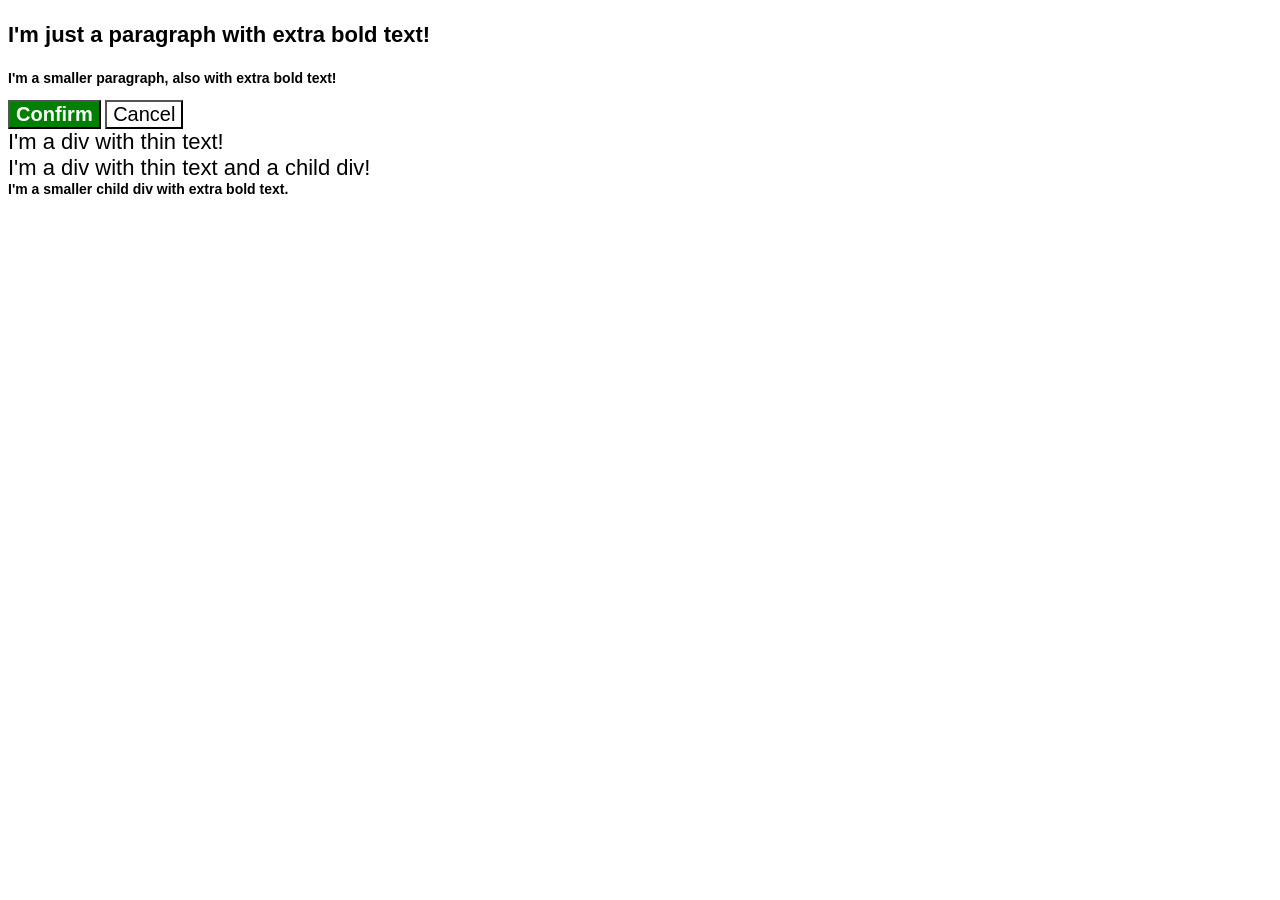
<file: foundations/cascade/01-cascade-fix/index.html>
<!DOCTYPE html>
<html lang="en">
  <head>
    <meta charset="UTF-8">
    <meta http-equiv="X-UA-Compatible" content="IE=edge">
    <meta name="viewport" content="width=device-width, initial-scale=1.0">
    <title>Fix the Cascade</title>
    <link rel="stylesheet" href="style.css">
  </head>
  <body>
    <p class="para">I'm just a paragraph with extra bold text!</p>
    <p class="small-para">I'm a smaller paragraph, also with extra bold text!</p>

    <button id ="confirm" class="button">Confirm</button>
    <button id="cancel-button" class="button cancel">Cancel</button>

    <div class="text">I'm a div with thin text!</div>
    <div class="text">I'm a div with thin text and a child div!</div>
      <div class="child">I'm a smaller child div with extra bold text.</div>
  </body>
</html>
</file>
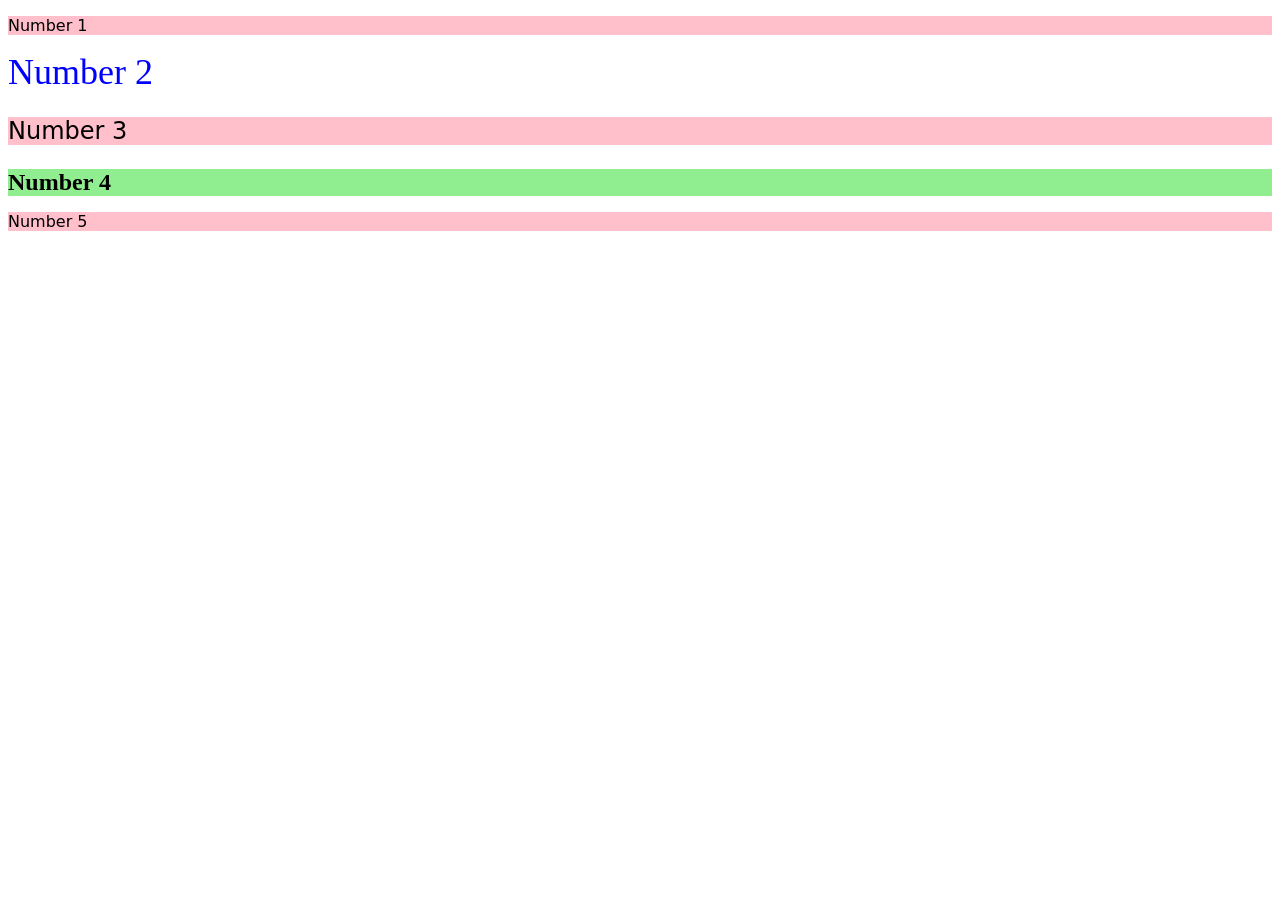
<file: foundations/intro-to-css/02-class-id-selectors/index.html>
<!DOCTYPE html>
<html lang="en">
<head>
  <meta charset="UTF-8">
  <meta name="viewport" content="width=device-width, initial-scale=1.0">
  <title>Document</title>
  <link rel="stylesheet" href="style.css">
</head>
<body>
  <p class="Ganjil">Number 1</p>
  <div id="two">Number 2</div>
  <p class="Ganjil cool">Number 3</p>
  <div id="four">Number 4</div>
  <p class="Ganjil">Number 5</p>
</body>
</html>
</file>
<file: foundations/cascade/01-cascade-fix/style.css>
body {
  font-family: Arial, Helvetica, sans-serif;
}

.small-para {
  font-size: 14px;
  font-weight: 800;
  
}

.para {
  font-size: 22px;
  font-weight: bold;
}

.button {
  background-color: rgb(255, 255, 255);
  color: rgb(0, 0, 0);
  font-size: 20px;
}

#confirm {
  background: green;
  color: white;
  font-weight: bold;
}

div.text {
    color: rgb(0, 0, 0);
    font-size: 22px;
    font-weight: 100;
}

div.text .child, .child {
    color: rgb(0, 0, 0);
    font-size: 14px;
    font-weight: 800;
}
div.text {
  color: rgb(0, 0, 0);
  font-size: 22px;
  font-weight: 100;
}
</file>
<file: foundations/intro-to-css/02-class-id-selectors/style.css>
.Ganjil {
  background-color: pink;
  font-family: Verdana, "Dejavu Sans", sans-serif;
}

#two {
  color: blue;
  font-size:36px;
}

.cool {
  font-size:24px;
}

#four {
  background-color:lightgreen;
  font-size:24px;
  font-weight: bold;
}
</file>
